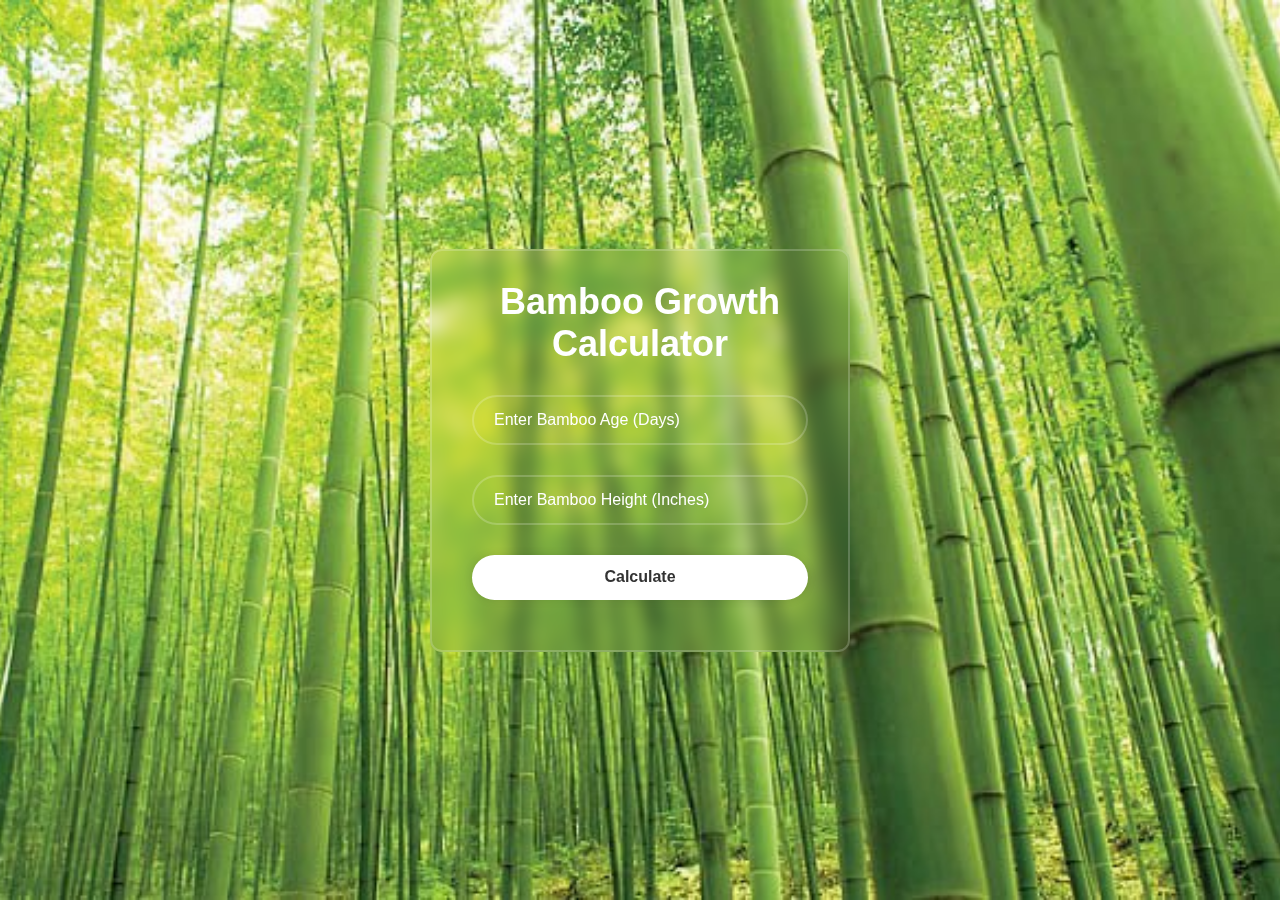
<file: index.html>
<!DOCTYPE html>
<html lang="en">
<head>
    <meta charset="UTF-8">
    <meta name="viewport" content="width=device-width, initial-scale=1.0">
    <title>Bamboo Growth Calculator</title>
    <link rel="stylesheet" href="styles.css">
    <style>
        /* Your existing styles remain unchanged */

        #resultDisplay {
            margin-top: 20px;
            font-size: 16px;
            color: #fff;
        }
    </style>

</head>
<body>
    <div class="wrapper">
        <h1>Bamboo Growth Calculator</h1>
        <div class="input-box">
            <input type="number" placeholder="Enter Bamboo Age (Days)" id="age" >
            <i class='bx bxs-calendar'></i>
        </div>
        <div class="input-box">
            <input type="number" placeholder="Enter Bamboo Height (Inches)" id="height">
            <i class='bx bxs-ruler'></i>
        </div>
        <button type="button" class="btn" id="calculateBtn" onclick="displayResult()">Calculate</button>
        <div id="resultDisplay"></div>
    </div>

    <script>
        function calculateHeight() {
            var ageInDays = parseFloat(document.getElementById('age').value);
            var height = 36 * ageInDays; // Bamboo grows 36 inches in one day
            document.getElementById('height').value = isNaN(height) ? '' : height.toFixed(2);
        }

        function calculateAge() {
            var height = parseFloat(document.getElementById('height').value);
            var ageInDays = height / 36; // Bamboo grows 36 inches in one day
            document.getElementById('age').value = isNaN(ageInDays) ? '' : ageInDays.toFixed(2);
        }

        function displayResult() {
            var ageInDays = parseFloat(document.getElementById('age').value);
            var height = parseFloat(document.getElementById('height').value); 
            var cappedHeight;

            if (!isNaN(ageInDays)) {
              height = 36 * ageInDays;
              cappedHeight = Math.min(height, 1200);
            }

            if (!isNaN(height)) {
              ageInDays = height / 36;
              cappedHeight = Math.min(height, 1200);
            }
           
            var resultDisplay = document.getElementById('resultDisplay');
           
            if (!isNaN(cappedHeight)) {
                var heightString = (cappedHeight === 1 ? '1 Inch' : '\nBamboo height is ' + cappedHeight.toFixed(2) + ' Inches');
                var ageString = (ageInDays === 1 ? '1 Day' : '\nBamboo age is ' + ageInDays.toFixed(2) + ' Days.');
                var resultString = '<p><b>Result: ' + heightString + ' and ' + ageString + '</b></p>';
                resultDisplay.innerHTML = resultString;
            } else {
                resultDisplay.innerHTML = '';
            }

            document.getElementById('age').value = "";
            document.getElementById('height').value = "";
        }

        window.onkeydown = (e) => {
          if (e.key == 'Enter') {
            document.querySelector('#calculateBtn').click();
          }
          
        }
    </script>
</body>
</html>
</file>
<file: styles.css>
* {
            margin: 0;
            padding: 0;
            box-sizing: border-box;
            font-family: "Poppins", sans-serif;
        }

        body {
            display: flex;
            justify-content: center;
            align-items: center;
            min-height: 100vh;
            background: url(bg.jpg) no-repeat;
            background-size: cover;
            background-position: center;
        }

        .wrapper {
            width: 420px;
            background: transparent;
            border: 2px solid rgba(255, 255, 255, .2);
            backdrop-filter: blur(9px);
            color: #fff;
            border-radius: 12px;
            padding: 30px 40px;
        }

        .wrapper h1 {
            font-size: 36px;
            text-align: center;
        }

        .wrapper .input-box {
            position: relative;
            width: 100%;
            height: 50px;
            margin: 30px 0;
        }

        .input-box input {
            width: 100%;
            height: 100%;
            background: transparent;
            border: none;
            outline: none;
            border: 2px solid rgba(255, 255, 255, .2);
            border-radius: 40px;
            font-size: 16px;
            color: #fff;
            padding: 20px 45px 20px 20px;
        }

        .input-box input::placeholder {
            color: #fff;
        }

        .input-box i {
            position: absolute;
            right: 20px;
            top: 30%;
            transform: translate(-50%);
            font-size: 20px;
        }

        .wrapper .btn {
            width: 100%;
            height: 45px;
            background: #fff;
            border: none;
            outline: none;
            border-radius: 40px;
            box-shadow: 0 0 10px rgba(0, 0, 0, .1);
            cursor: pointer;
            font-size: 16px;
            color: #333;
            font-weight: 600;
        }

        .wrapper .register-link {
            font-size: 14.5px;
            text-align: center;
            margin: 20px 0 15px;
        }

        .register-link p a {
            color: #fff;
            text-decoration: none;
            font-weight: 600;
        }

        .register-link p a:hover {
            text-decoration: underline;
        }

        #resultDisplay {
            margin-top: 20px;
            font-size: 16px;
            color: #fff;
        }
</file>
